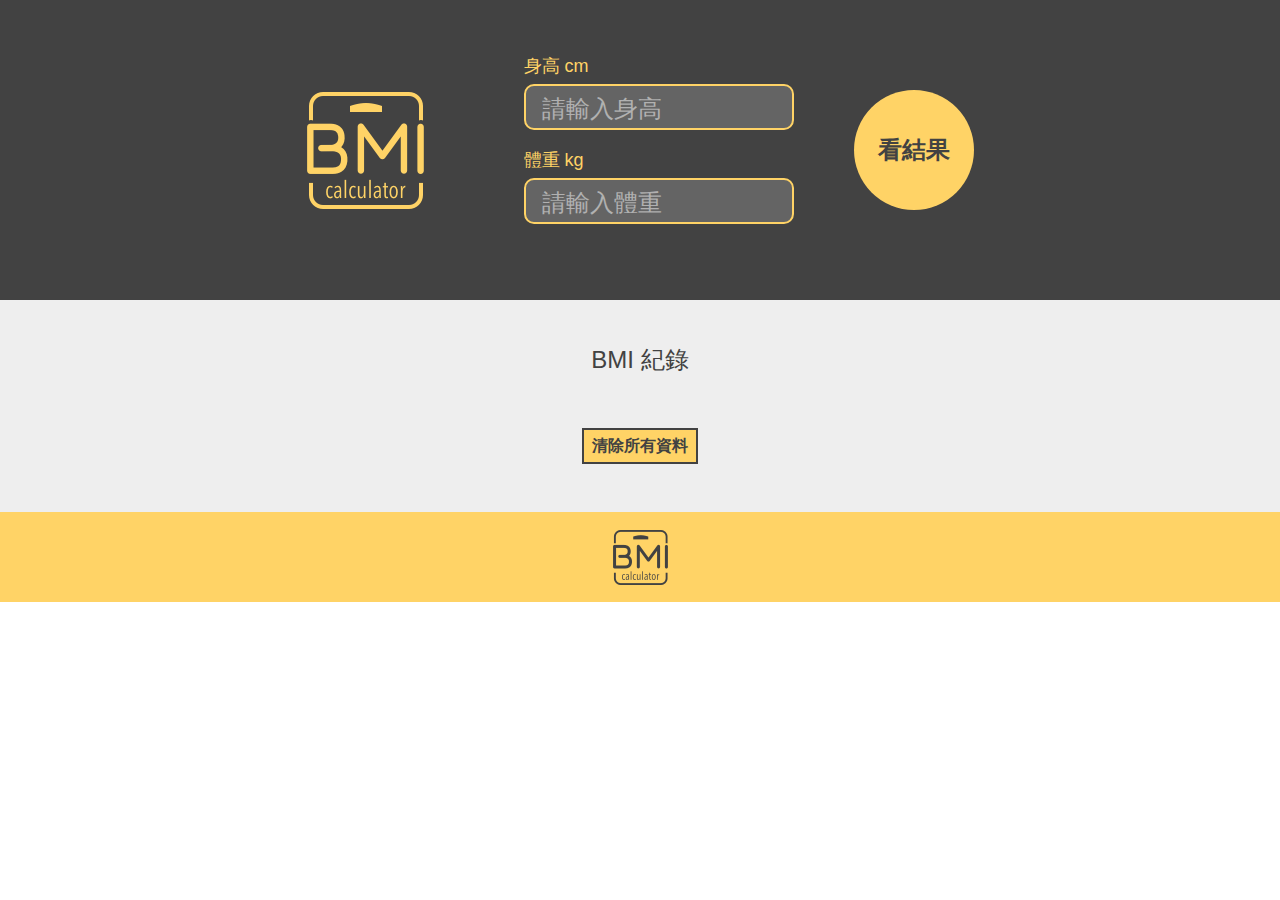
<file: bmicalculator/index.html>
<!DOCTYPE html>
<html lang="en">
<head>
	<meta charset="UTF-8">
	<meta http-equiv="X-UA-Compatible" content="IE=edge">
	<meta name="viewport" content="width=device-width, initial-scale=1.0">
	<title>BMI calculator</title>
	<link rel="stylesheet" href="./css/index.css">
	<link rel="stylesheet" href="./css/reset.css">
</head>
<body>
	<div class="container">
		<section class="upper">
			<img src="./img/bmic-logo.png" alt="BMICLogo">
			<form class="formBox">
				<div class="inputBox">
					<label for="height"><span class="label">身高 cm</span></label>
					<input type="number" name="height" id="height" placeholder="請輸入身高" class="textInput">
					<label for="weight"><span class="label">體重 kg</span></label>
					<input type="number" name="weight" id="weight" placeholder="請輸入體重" class="textInput">
					<p class="noValueAlert"></p>
				</div>
				<div>
					<button type="reset" class='submitBtn'>看結果</button>
					<div class="result d-none">
						<p class="resultNum"></p>
						<p class="resultText">BMI</p>
						<button type="reset" class='retestBtn'><img src="./img/icons-loop.png" alt=""></button>
						<span class="retestText">重測</span>
						<p class="resultStatu"></p>
					</div>
				</div>
			<form>
		</section>
		<section class="lower">
			<h2 class="bmiRecord">BMI 紀錄</h2>
			<div class="list"></div>
			<div class="clear"><a href="#" class="clearBtn">清除所有資料</a></div>
		</section>
		<div class="footer"><img src="./img/bmic-footer-logo.png" alt="BMICLogo"></div>
	</div>
	<script src="./js/index.js"></script>
</body>
</html>
</file>
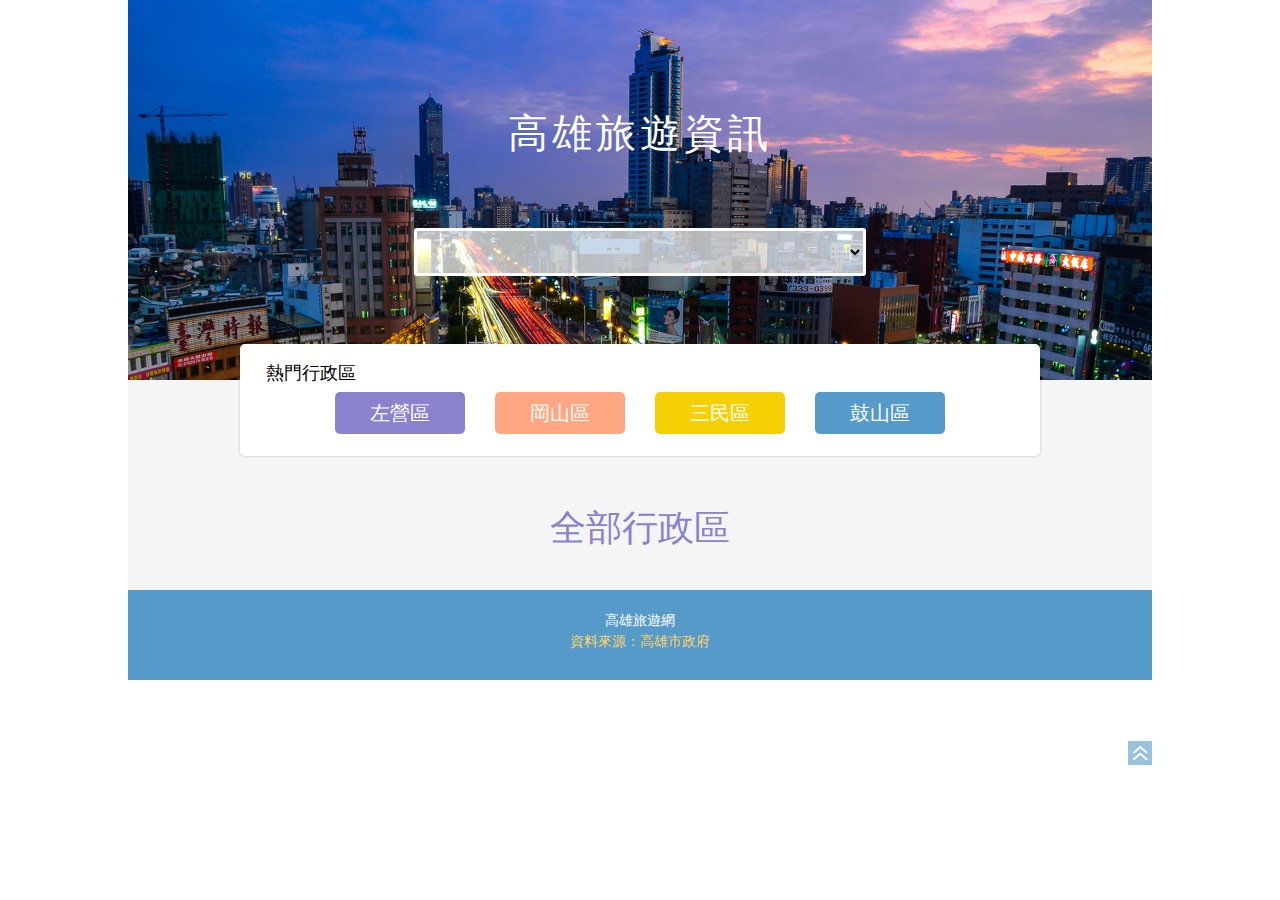
<file: travel/index.html>
<!DOCTYPE html>
<html lang="en">
  <head>
    <meta charset="UTF-8" />
    <meta http-equiv="X-UA-Compatible" content="IE=edge" />
    <meta name="viewport" content="width=device-width, initial-scale=1.0" />
    <title>Travel</title>
    <link rel="stylesheet" href="./css/reset.css" />
    <link rel="stylesheet" href="./css/index.css" />
  </head>

  <body>
    <section class="header">
      <h1 class="title">高雄旅遊資訊</h1>
      <select name="district-selector" class="selector"></select>
      <div class="district-popular">
        <span class="popular-text">熱門行政區</span>
        <ul class="popular-list">
          <li>
            <a href="#" class="Zuoying popular-btn" data-zone = "左營區">左營區</a>
          </li>
          <li>
            <a href="#" class="Yancheng popular-btn" data-zone = "岡山區">岡山區</a>
          </li>
          <li>
            <a href="#" class="Sanmin popular-btn" data-zone = "三民區">三民區</a>
          </li>
          <li>
            <a href="#" class="Gushan popular-btn" data-zone = "鼓山區">鼓山區</a>
          </li>
        </ul>
      </div>
    </section>
    <section class="content">
      <h2 class="district-title">全部行政區</h2>
      <ul class="district-list">
      </ul>
    </section>
    <section>
      <ul class="page-list"></ul>
    </section>
    <section class="footer">
      <div><img src="./img/btn_goTop.png" alt="" class="go-top"></div>
      <span class="footer-text">高雄旅遊網</span>
      <span class="footer-text2">資料來源：高雄市政府</span>
    </section>
    <script src="./js/index.js"></script>
  </body>
</html>
</file>
<file: bmicalculator/css/index.css>
.d-none {
    display: none;
}

.container {
    background-color: #eee;
}

.upper {
    display: flex;
    justify-content: center;
    align-items: center;
    height: 300px;
    background-color: #424242;
}

/* 輸入資料 */
.formBox {
    display: flex;
    align-items: center;
    margin-left: 100px;
}
.inputBox {
    display: flex;
    flex-direction: column;
    position: relative;
}

.label {
    font-size: 18px;
    line-height: 21px;
    color: #FFD366;
}

.textInput {
    margin: 7px 0 20px 0;
    padding: 8px 0 4px 16px;
    height: 30px;
    width: 250px;
    font-size: 24px;
    line-height: 28px;
    color: #FFFFFF;
    background-color: rgba(255,255,255,0.18);
    border: 2px solid #FFD366;
    border-radius: 10px;
}

input::-webkit-inner-spin-button,::-webkit-outer-spin-button {
    -webkit-appearance: none;
}

::placeholder {
    font-size: 24px;
    font-family: 'SFNSDisplay';
    color: rgba(255,255,255,0.50);
}

.textInput:focus {
    border: 2px solid #FFD366;
    box-shadow: 0 0 10px #FFD366;
    outline: none;
}

.noValueAlert {
    position: absolute;
    bottom: -15px;
    color: #FF1200;
}

/* 送出按鈕 */
.submitBtn {
    height: 120px;
    width: 120px;
    margin-left: 60px;
    border-radius: 50%;
    border: 0px solid;
    font-size: 24px;
    font-weight: bold;
    color: #424242;
    background-color: #FFD366;
}

.submitBtn:hover {
    box-shadow: 0 0 10px #FFD366;
    cursor: pointer;
}

.submitBtn:active {
    background-color:#DEA921;
    box-shadow: 0 0 0 #DEA921;
}

/* 結果顯示 */
.result {
    position: relative;
    height: 120px;
    width: 120px;
    margin-left: 60px;
    border-radius: 50%;
}

.resultNum {
    position: absolute;
    font-size: 32px;
    top: 50%;
    left: 50%;
    transform: translate(-50%,-50%);
}

.resultText {
    position: absolute;
    font-size: 14px;
    top: 75%;
    left: 50%;
    transform: translateX(-50%);
}

/* 重測按鈕 */
.retestBtn {
    position: absolute;
    height: 30px;
    width: 30px;
    border-radius: 50%;
    border: 2px solid #424242;
    bottom: 0%;
    right: 0%;
}

.retestBtn:hover {
    cursor: pointer;
}

.retestBtn img {
    position: absolute;
    top: 50%;
    left: 50%;
    transform: translate(-50%,-50%);
}

.retestText {
    position: absolute;
    font-size: 16px;
    bottom: 5%;
    right: -30%;
    opacity: 0;
}

.fadeinAnime {
    opacity: 1;
    transition: opacity 0.8s;
}

.fadeoutAnime {
    opacity: 0;
    transition: opacity 0.8s;
}

.resultStatu {
    width: 100px;
    position: absolute;
    font-size: 24px;
    top: 50%;
    right: -100%;
    transform: translateY(-50%);
}

.result-green {
    color: #86D73E;
    border: 6px solid #86D73E;
}

.resultStatu-green {
    color: #86D73E;
}

.retestBtn-green {
    background-color: #86D73E;
}

.result-blue {
    color: #31BAF9;
    border: 6px solid #31BAF9;
}

.resultStatu-blue {
    color: #31BAF9;
}

.retestBtn-blue {
    background-color: #31BAF9;
}

.result-lightorange {
    color: #FF982D;
    border: 6px solid #FF982D;
}

.resultStatu-lightorange {
    color: #FF982D;
}

.retestBtn-lightorange {
    background-color: #FF982D;
}

.result-orange {
    color: #FF6C02;
    border: 6px solid #FF6C02;
}

.resultStatu-orange {
    color: #FF6C02;
}

.retestBtn-orange {
    background-color: #FF6C02;
}

.result-red {
    color: #FF1200;
    border: 6px solid #FF1200;
}

.resultStatu-red {
    color: #FF1200;
}

.retestBtn-red {
    background-color: #FF1200;
}

.lower {
    margin: 48px 0;
}

/* 資料顯示區塊 */
.bmiRecord {
    font-size: 24px;
    text-align: center;
    color: #424242;
    margin-bottom: 36px;
}

.list {
    display: flex;
    flex-direction: column;
    align-items: center;
}

.contentBox {
    position: relative;
    display: flex;
    justify-content: space-between;
    align-items: center;
    height: 60px;
    width: 600px;
    font-size: 12px;
    color: #4A4A4A ;
    background-color: #FFFFFF;
    padding: 0 8px;
    margin-bottom: 16px;
}

.content-green {
    border-left: 7px solid #86D73F;
}

.content-blue {
    border-left: 7px solid #31BAF9;
}

.content-lightorange {
    border-left: 7px solid #FF982D;
}

.content-orange {
    border-left: 7px solid #FF6C02;
}

.content-red {
    border-left: 7px solid #FF1200;
}

.content {
    margin-left: 5px;
    font-size: 20px;
    line-height: 23px;
    position: absolute;
	top: 50%;
	transform: translateY(-50%)
}

.deleteBtn {
    display: inline-block;
    background-image: url(../img/trashcan.png);
    height: 16px;
    padding-left: 16px;
    width: 0; 
    overflow : hidden;
    background-size: cover;
}

.clear {
    display: flex;
    justify-content: center;
    margin-top: 20px;
}

.clearBtn {
    padding: 8px;
    font-weight: bold;
    text-decoration: none;
    color: #424242;
    background-color: #FFD366;
    border: 2px solid #424242;
}

.clearBtn:hover {
    color: #FFD366;
    background-color: #424242;
}

.footer{
    height: 90px;
    background-color: #FFD366;
    display: flex;
    justify-content: center;
    align-items: center;
}
</file>
<file: travel/css/index.css>
/* header part */
body {
  width: 1024px;
  margin: 0 auto;
}
.header {
  height: 380px;
  width: 100%;
  background-image: url(../img/Hero.png);
  background-size: cover;
  position: relative;
}

.title {
  position: absolute;
  font-size: 40px;
  color: #ffffff;
  letter-spacing: 3.89px;
  right: 50%;
  top: 30%;
  transform: translateX(50%);
}

.selector {
  position: absolute;
  height: 48px;
  width: 452px;
  font-size: 18px;
  text-align: center;
  background: rgba(255, 255, 255, 0.7);
  border: 3px solid #ffffff;
  border-radius: 3px;
  right: 50%;
  top: 60%;
  transform: translateX(50%);
}

.district-popular {
  position: absolute;
  height: 112px;
  width: 800px;
  background-color: #ffffff;
  border-radius: 5px;
  box-shadow: 0 0 3px 0 rgba(0, 0, 0, 0.2);
  right: 50%;
  bottom: -20%;
  transform: translateX(50%);
}

.popular-text {
  position: absolute;
  font-size: 18px;
  padding: 20px 0 0 26px;
}

.popular-list {
  position: absolute;
  display: flex;
  right: 50%;
  bottom: 20%;
  transform: translateX(50%);
}

.popular-btn {
  display: block;
  width: 130px;
  padding: 11px 0;
  margin: 0 15px;
  text-align: center;
  font-size: 20px;
  color: #ffffff;
  text-decoration: none;
  border-radius: 5px;
}

.Zuoying {
  background-color: #8a82cc;
}

.Yancheng {
  background-color: #ffa782;
}

.Sanmin {
  background-color: #f5d005;
}

.Gushan {
  background-color: #559ac8;
}
/* content part */
.content {
  width: 100%;
  background-color: #f5f5f5;
  padding-top: 130px;
}

.district-title {
  text-align: center;
  font-size: 36px;
  padding-bottom: 24px;
  color: #8a82cc;
}

.district-list {
  display: flex;
  flex-wrap: wrap;
  padding-left: 35px;
}

.attraction {
  position: relative;
  width: 460px;
  margin: 0 8px 36px 8px;
  color: #000000;
  background-color: #ffffff;
  box-shadow: 0 1px 3px 0 rgba(0, 0, 0, 0.2);
}

.attraction-picture {
  display: block;
  height: 155px;
  width: 100%;
  padding-bottom: 15px;
  object-fit: cover;
}

.attraction-text {
  display: inline-flex;
  width: 95%;
  padding-left: 20px;
  padding-bottom: 10px;
  font-size: 16px;
  line-height: 1.1;
}

.attraction-icon {
  display: inline-block;
  width: 16px;
  height: 20px;
  object-fit: contain;
  object-position: center center;
  padding-right: 10px;
}

.attraction-name {
  position: absolute;
  left: 15px;
  top: 125px;
  font-size: 24px;
  color: #ffffff;
}

.attraction-zone {
  position: absolute;
  right: 15px;
  top: 130px;
  font-size: 16px;
  color: #ffffff;
}

/* page-list part*/
.page-list {
  display: flex;
  justify-content: center;
  width: 100%;
  background-color: #f5f5f5;
  padding-bottom: 20px;
}

.page-btn {
  display: block;
  width: 30px;
  height: 30px;
  color: #559ac8;
  background-color: #ffffff;
  font-weight: bold;
  line-height: 30px;
  text-align: center;
  text-decoration: none;
  border-top: 1.5px solid #cbcbcb;
  border-left: 1.5px solid #cbcbcb;
  border-bottom: 1.5px solid #cbcbcb;
}

.prev {
  padding: 0 5px;
  width: 40px;
  border-radius: 10% 0 0 10%;
}

.next {
  padding: 0 5px;
  width: 40px;
  border-right: 1.5px solid #cbcbcb;
  border-radius: 0 10% 10% 0;
}

.page-btn:hover {
  font-size: 18px;
}

.current {
  color: #ffffff;
  background-color: #559ac8;
}

.disabled {
  display: block;
  user-select: none;
  height: 30px;
  color: #cbcbcb;
  background-color: #ffffff;
  font-weight: bold;
  line-height: 30px;
  text-align: center;
  text-decoration: none;
  border-top: 1.5px solid #cbcbcb;
  border-left: 1.5px solid #cbcbcb;
  border-bottom: 1.5px solid #cbcbcb;
}
/* footer part */
.go-top{
  position:fixed;
  height: 24px;
  width: 24px;
  right: 10%;
  bottom: 15%;
}

.go-top:hover{
  cursor: pointer;
  box-shadow: 0 0 5px #559AC8;
}

.footer {
  display: flex;
  flex-direction: column;
  justify-content: center;
  align-items: center;
  height: 90px;
  width: 1024px;
  margin: 0 auto;
  background-color: #559ac8;
}

.footer-text {
  font-size: 14px;
  text-align: center;
  color: #ffffff;
}

.footer-text2 {
  font-size: 14px;
  line-height: 2em;
  text-align: center;
  color: #ffd366;
}
</file>
